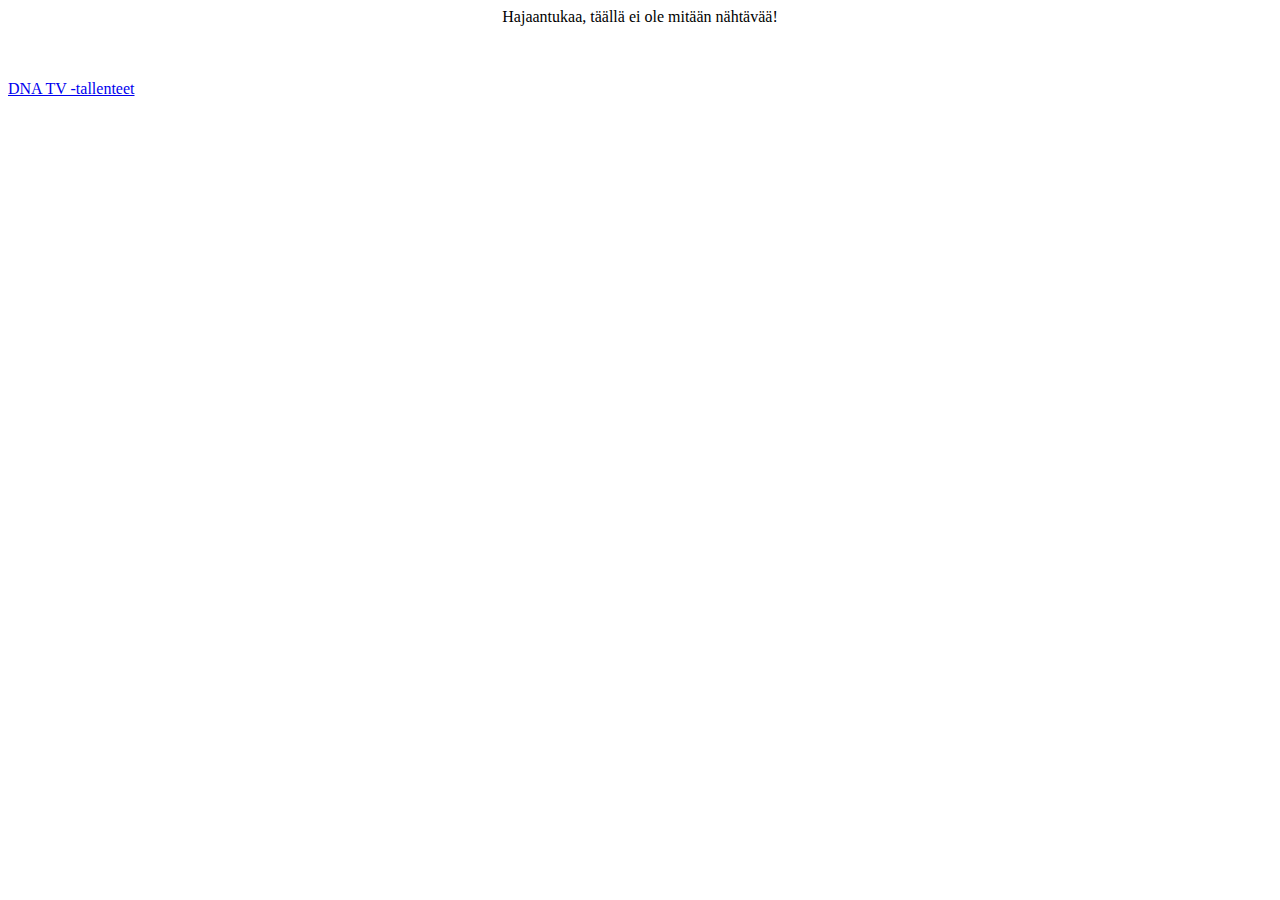
<file: index.html>
﻿<!DOCTYPE html>
<html lang="fi">
	<head>
		<meta charset="utf-8" />
		<meta name="viewport" content="width=device-width, initial-scale=1.0" />
		<link rel="shortcut icon" href="images/favicon.ico">
		<title>Etusivu</title>
	</head>
	<body>
		<div align="center">Hajaantukaa, täällä ei ole mitään nähtävää!</div>
		<br>
		<br>
		<br>
		<a href="dna-tv.html">DNA TV -tallenteet</a>
	</body>
</html>
</file>
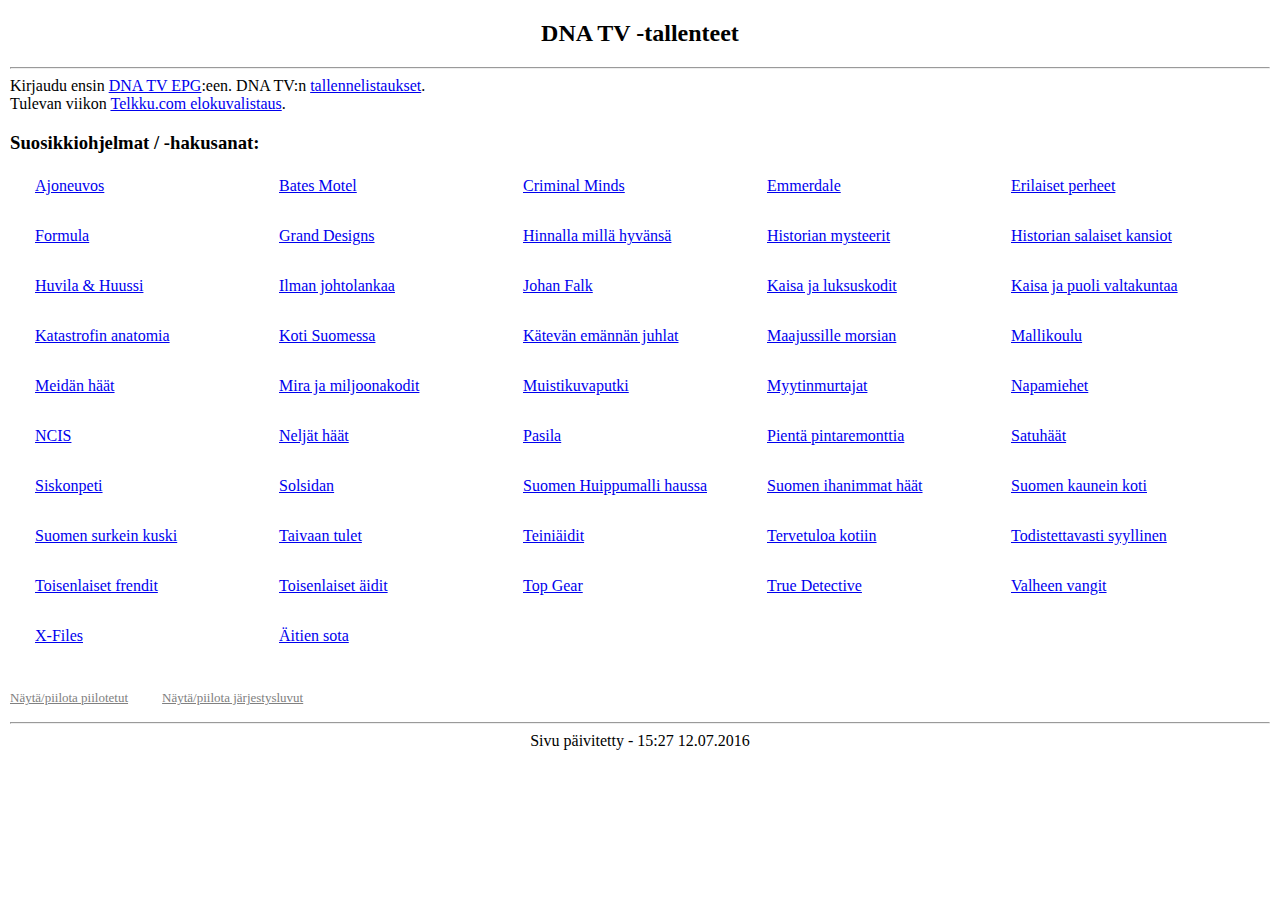
<file: dna-tv.html>
﻿<!DOCTYPE html>
<html lang="fi">
	<head>
		<meta charset="utf-8" />
		<meta name="viewport" content="width=device-width, initial-scale=1.0" />
		<title>DNA TV -tallenteet</title>
		<link rel="shortcut icon" href="images/tv.ico" />
		<link rel="stylesheet" href="style.css" type="text/css" />
		<script src="programs-stored.js" type="text/javascript"></script>
		<script src="page.js" type="text/javascript"></script>
	</head>
	<body>
		<div class="bookmarklet hidden">
			<span>Bookmarklet: <a title="Drag me to bookmarks bar!" href="javascript:(function(){ if (window.location.hostname != 'www4.sonera.fi') { alert('Navigate to Sonera Omat Sivut / Koti TV site first!'); } else { var pKey = 'KotiruutuRec_v4'; prompt(pKey, localStorage.getItem(pKey)); } })();">KotiRuutu programs</a></span>
			</div>
		<div id="otsikko">
			<h2>DNA TV -tallenteet</h2>
			<hr>
		</div>
		<div id="linkit">
			<div>
				<div>Kirjaudu ensin <a target="_blank" href="https://tv.dna.fi/webui/epg">DNA TV EPG</a>:een.
				DNA TV:n <a target="_blank" href="https://tv.dna.fi/webui/myrecordings">tallennelistaukset</a>.</div>
				<div>Tulevan viikon <a target="_blank" href="http://www.telkku.com/elokuvat">Telkku.com elokuvalistaus</a>.</div>
			</div>
			<h3>Suosikkiohjelmat / -hakusanat:</h3>

			<div class="wrapper">
				<div class="ohjelma"><a target="_blank" href="https://tv.dna.fi/webui/epg?customsearch=Ajoneuvos">Ajoneuvos</a></div>
				<div class="ohjelma"><a target="_blank" href="https://tv.dna.fi/webui/epg?customsearch=Bates+Motel">Bates Motel</a></div>
				<div class="ohjelma"><a target="_blank" href="https://tv.dna.fi/webui/epg?customsearch=Criminal+Minds">Criminal Minds</a></div>
				<div class="ohjelma hidden"><a target="_blank" href="https://tv.dna.fi/webui/epg?customsearch=Duudsonit+tuli+taloon">Duudsonit tuli taloon</a></div>
				<div class="ohjelma"><a target="_blank" href="https://tv.dna.fi/webui/epg?customsearch=Emmerdale">Emmerdale</a></div>
				<div class="ohjelma"><a target="_blank" href="https://tv.dna.fi/webui/epg?customsearch=Erilaiset+perheet">Erilaiset perheet</a></div>
				<div class="ohjelma"><a target="_blank" href="https://tv.dna.fi/webui/epg?customsearch=Formula">Formula</a></div>
				<div class="ohjelma"><a target="_blank" href="https://tv.dna.fi/webui/epg?customsearch=Grand+Designs">Grand Designs</a></div>
				<div class="ohjelma hidden"><a target="_blank" href="https://tv.dna.fi/webui/epg?customsearch=Helppo+elämä">Helppo elämä</a></div>
				<div class="ohjelma"><a target="_blank" href="https://tv.dna.fi/webui/epg?customsearch=Hinnalla+millä+hyvänsä">Hinnalla millä hyvänsä</a></div>
				<div class="ohjelma"><a target="_blank" href="https://tv.dna.fi/webui/epg?customsearch=Historian+mysteerit">Historian mysteerit</a></div>
				<div class="ohjelma"><a target="_blank" href="https://tv.dna.fi/webui/epg?customsearch=Historian+salaiset+kansiot">Historian salaiset kansiot</a></div>
				<div class="ohjelma"><a target="_blank" href="https://tv.dna.fi/webui/epg?customsearch=Huvila+%26+Huussi">Huvila & Huussi</a></div>
				<div class="ohjelma"><a target="_blank" href="https://tv.dna.fi/webui/epg?customsearch=Ilman+johtolankaa">Ilman johtolankaa</a></div>
				<div class="ohjelma hidden"><a target="_blank" href="https://tv.dna.fi/webui/epg?customsearch=Inno">Inno</a></div>
				<div class="ohjelma"><a target="_blank" href="https://tv.dna.fi/webui/epg?customsearch=Johan+Falk">Johan Falk</a></div>
				<div class="ohjelma"><a target="_blank" href="https://tv.dna.fi/webui/epg?customsearch=Kaisa+ja+luksuskodit">Kaisa ja luksuskodit</a></div>
				<div class="ohjelma"><a target="_blank" href="https://tv.dna.fi/webui/epg?customsearch=Kaisa+ja+puoli+valtakuntaa">Kaisa ja puoli valtakuntaa</a></div>
				<div class="ohjelma"><a target="_blank" href="https://tv.dna.fi/webui/epg?customsearch=Katastrofin+anatomia">Katastrofin anatomia</a></div>
				<div class="ohjelma hidden"><a target="_blank" href="https://tv.dna.fi/webui/epg?customsearch=Klikkaa+mua">Klikkaa mua</a></div>
				<div class="ohjelma hidden"><a target="_blank" href="https://tv.dna.fi/webui/epg?customsearch=Kohtalokkaat+kaunottaret">Kohtalokkaat kaunottaret</a></div>
				<div class="ohjelma"><a target="_blank" href="https://tv.dna.fi/webui/epg?customsearch=Koti+Suomessa">Koti Suomessa</a></div>
				<div class="ohjelma hidden"><a target="_blank" href="https://tv.dna.fi/webui/epg?customsearch=Kotia+kohti">Kotia kohti</a></div>
				<div class="ohjelma hidden"><a target="_blank" href="https://tv.dna.fi/webui/epg?customsearch=Kätevä+emäntä">Kätevä emäntä</a></div>
				<div class="ohjelma"><a target="_blank" href="https://tv.dna.fi/webui/epg?customsearch=Kätevän+emännän+juhlat">Kätevän emännän juhlat</a></div>
				<div class="ohjelma"><a target="_blank" href="https://tv.dna.fi/webui/epg?customsearch=Maajussille+morsian">Maajussille morsian</a></div>
				<div class="ohjelma"><a target="_blank" href="https://tv.dna.fi/webui/epg?customsearch=Mallikoulu">Mallikoulu</a></div>
				<div class="ohjelma"><a target="_blank" href="https://tv.dna.fi/webui/epg?customsearch=Meidän+häät">Meidän häät</a></div>
				<div class="ohjelma"><a target="_blank" href="https://tv.dna.fi/webui/epg?customsearch=Mira+ja+miljoonakodit">Mira ja miljoonakodit</a></div>
				<div class="ohjelma"><a target="_blank" href="https://tv.dna.fi/webui/epg?customsearch=Muistikuvaputki">Muistikuvaputki</a></div>
				<div class="ohjelma hidden"><a target="_blank" href="https://tv.dna.fi/webui/epg?customsearch=Muuttajat">Muuttajat</a></div>
				<div class="ohjelma"><a target="_blank" href="https://tv.dna.fi/webui/epg?customsearch=Myytinmurtajat">Myytinmurtajat</a></div>
				<div class="ohjelma"><a target="_blank" href="https://tv.dna.fi/webui/epg?customsearch=Napamiehet">Napamiehet</a></div>
				<div class="ohjelma"><a target="_blank" href="https://tv.dna.fi/webui/epg?customsearch=NCIS">NCIS</a></div>
				<div class="ohjelma"><a target="_blank" href="https://tv.dna.fi/webui/epg?customsearch=Neljät+häät">Neljät häät</a></div>
				<div class="ohjelma hidden"><a target="_blank" href="https://tv.dna.fi/webui/epg?customsearch=Näkijä">Näkijä</a></div>
				<div class="ohjelma hidden"><a target="_blank" href="https://tv.dna.fi/webui/epg?customsearch=Paljastavat+valheet">Paljastavat valheet</a></div>
				<div class="ohjelma"><a target="_blank" href="https://tv.dna.fi/webui/epg?customsearch=Pasila">Pasila</a></div>
				<div class="ohjelma"><a target="_blank" href="https://tv.dna.fi/webui/epg?customsearch=Pientä+pintaremonttia">Pientä pintaremonttia</a></div>
				<div class="ohjelma hidden"><a target="_blank" href="https://tv.dna.fi/webui/epg?customsearch=Pukumiehet">Pukumiehet</a></div>
				<div class="ohjelma hidden"><a target="_blank" href="https://tv.dna.fi/webui/epg?customsearch=Putkiremontti">Putkiremontti</a></div>
				<div class="ohjelma hidden"><a target="_blank" href="https://tv.dna.fi/webui/epg?customsearch=Putous">Putous</a></div>
				<div class="ohjelma hidden"><a target="_blank" href="https://tv.dna.fi/webui/epg?customsearch=Ratkaiseva+isku">Ratkaiseva isku</a></div>
				<div class="ohjelma hidden"><a target="_blank" href="https://tv.dna.fi/webui/epg?customsearch=Ruotsin+huonoimmat+kuskit">Ruotsin huonoimmat kuskit</a></div>
				<div class="ohjelma hidden"><a target="_blank" href="https://tv.dna.fi/webui/epg?customsearch=Salatut+elämät">Salatut elämät</a></div>
				<div class="ohjelma"><a target="_blank" href="https://tv.dna.fi/webui/epg?customsearch=Satuhäät">Satuhäät</a></div>
				<div class="ohjelma"><a target="_blank" href="https://tv.dna.fi/webui/epg?customsearch=Siskonpeti">Siskonpeti</a></div>
				<div class="ohjelma hidden"><a target="_blank" href="https://tv.dna.fi/webui/epg?customsearch=Sisustusarkkitehti+Marko+Paananen">Sisustusarkkitehti Marko Paananen</a></div>
				<div class="ohjelma hidden"><a target="_blank" href="https://tv.dna.fi/webui/epg?customsearch=Sleepy+Hollow">Sleepy Hollow</a></div>
				<div class="ohjelma"><a target="_blank" href="https://tv.dna.fi/webui/epg?customsearch=Solsidan">Solsidan</a></div>
				<div class="ohjelma"><a target="_blank" href="https://tv.dna.fi/webui/epg?customsearch=Suomen+Huippumalli+haussa">Suomen Huippumalli haussa</a></div>
				<div class="ohjelma"><a target="_blank" href="https://tv.dna.fi/webui/epg?customsearch=Suomen+ihanimmat+häät">Suomen ihanimmat häät</a></div>
				<div class="ohjelma hidden"><a target="_blank" href="https://tv.dna.fi/webui/epg?customsearch=Suomen+kaamein+kämppä">Suomen kaamein kämppä</a></div>
				<div class="ohjelma"><a target="_blank" href="https://tv.dna.fi/webui/epg?customsearch=Suomen+kaunein+koti">Suomen kaunein koti</a></div>
				<div class="ohjelma"><a target="_blank" href="https://tv.dna.fi/webui/epg?customsearch=Suomen+surkein+kuski">Suomen surkein kuski</a></div>
				<div class="ohjelma hidden"><a target="_blank" href="https://tv.dna.fi/webui/epg?customsearch=Syksyn+sävel+-retro">Syksyn sävel -retro</a></div>
				<div class="ohjelma hidden"><a target="_blank" href="https://tv.dna.fi/webui/epg?customsearch=T.i.l.a.">T.i.l.a.</a></div>
				<div class="ohjelma"><a target="_blank" href="https://tv.dna.fi/webui/epg?customsearch=Taivaan+tulet">Taivaan tulet</a></div>
				<div class="ohjelma"><a target="_blank" href="https://tv.dna.fi/webui/epg?customsearch=Teiniäidit">Teiniäidit</a></div>
				<div class="ohjelma"><a target="_blank" href="https://tv.dna.fi/webui/epg?customsearch=Tervetuloa+kotiin">Tervetuloa kotiin</a></div>
				<div class="ohjelma hidden"><a target="_blank" href="https://tv.dna.fi/webui/epg?customsearch=Tervetuloa+Ruotsiin">Tervetuloa Ruotsiin</a></div>
				<div class="ohjelma"><a target="_blank" href="https://tv.dna.fi/webui/epg?customsearch=Todistettavasti+syyllinen">Todistettavasti syyllinen</a></div>
				<div class="ohjelma"><a target="_blank" href="https://tv.dna.fi/webui/epg?customsearch=Toisenlaiset+frendit">Toisenlaiset frendit</a></div>
				<div class="ohjelma"><a target="_blank" href="https://tv.dna.fi/webui/epg?customsearch=Toisenlaiset+äidit">Toisenlaiset äidit</a></div>
				<div class="ohjelma"><a target="_blank" href="https://tv.dna.fi/webui/epg?customsearch=Top+Gear">Top Gear</a></div>
				<div class="ohjelma"><a target="_blank" href="https://tv.dna.fi/webui/epg?customsearch=True+Detective">True Detective</a></div>
				<div class="ohjelma hidden"><a target="_blank" href="https://tv.dna.fi/webui/epg?customsearch=Tyylivarkaat">Tyylivarkaat</a></div>
				<div class="ohjelma hidden"><a target="_blank" href="https://tv.dna.fi/webui/epg?customsearch=Vain+elämää">Vain elämää</a></div>
				<div class="ohjelma"><a target="_blank" href="https://tv.dna.fi/webui/epg?customsearch=Valheen+vangit">Valheen vangit</a></div>
				<div class="ohjelma"><a target="_blank" href="https://tv.dna.fi/webui/epg?customsearch=X-Files">X-Files</a></div>
				<div class="ohjelma"><a target="_blank" href="https://tv.dna.fi/webui/epg?customsearch=Äitien+sota">Äitien sota</a></div>
			</div>

			<p class="new-line">
				<span><a class="info-link" href="#" onclick="toggleHiddenPrograms(event);">Näytä/piilota piilotetut</a></span>
				<span><a class="info-link" href="#" onclick="toggleProgramOrdinals(event);">Näytä/piilota järjestysluvut</a></span>
			</p>
		</div>
		<div id="alatunniste">
			<hr>
			Sivu päivitetty - 15:27 12.07.2016
		</div>
		<div id="program-key-div" class="hidden label-hidden" title="Click to show hidden KotiRuutu program key value!" onclick="showProgramKeyValue();">
			<textarea id="program-key" class="hidden" cols="40" rows="5"></textarea>
		</div>
	</body>
</html>
</file>
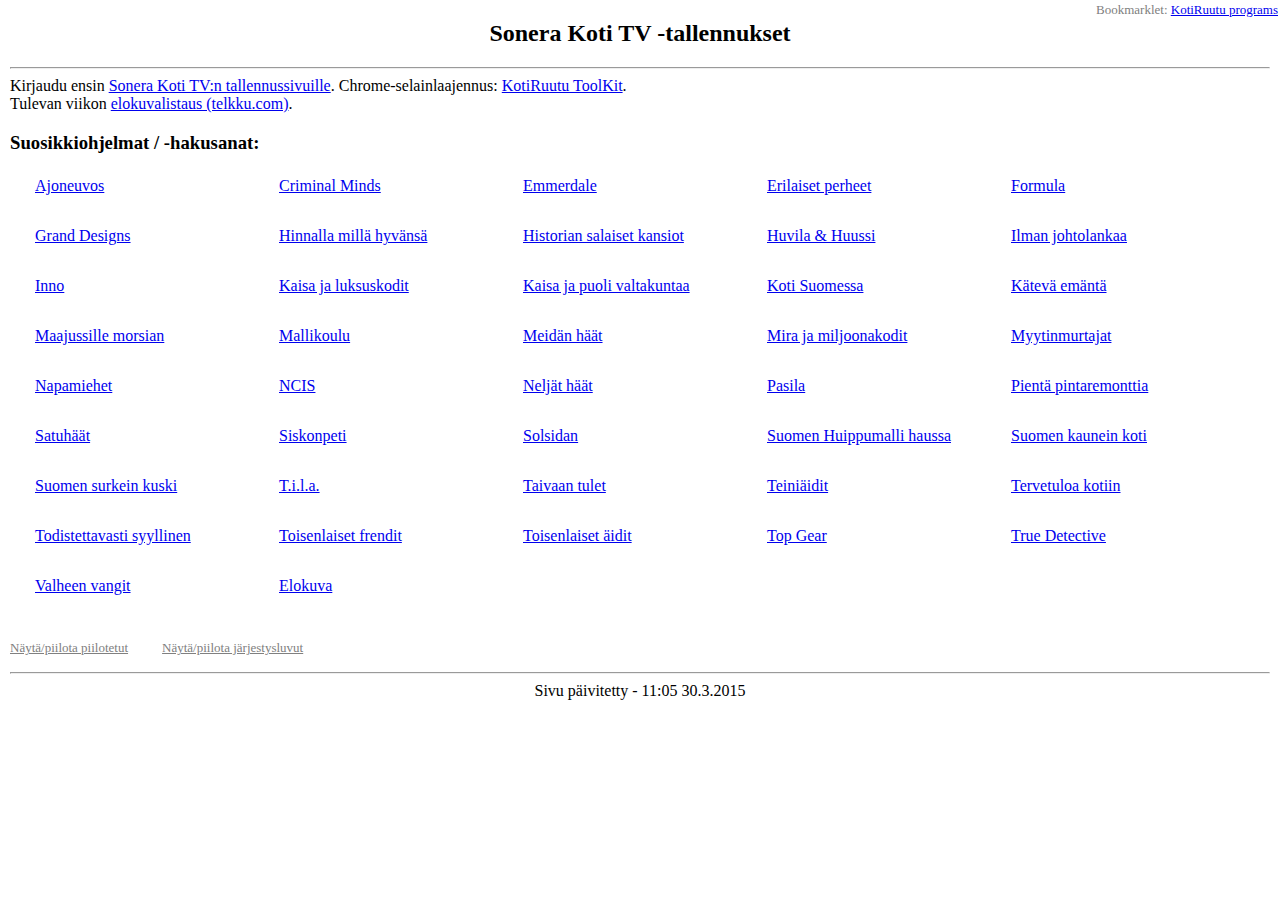
<file: Koti_TV_Tallennukset.html>
﻿<!DOCTYPE html>
<html lang="fi">
	<head>
		<meta charset="utf-8" />
		<meta name="viewport" content="width=device-width, initial-scale=1.0" />
		<title>Sonera Koti TV -tallennukset</title>
		<link rel="shortcut icon" href="Koti_TV.ico" />
		<link rel="stylesheet" href="style.css" type="text/css" />
		<script src="programs-stored.js" type="text/javascript"></script>
		<script src="page.js" type="text/javascript"></script>
	</head>
	<body>
		<div class="bookmarklet">
			<span>Bookmarklet: <a title="Drag me to bookmarks bar!" href="javascript:(function(){ if (window.location.hostname != 'www4.sonera.fi') { alert('Navigate to Sonera Omat Sivut / Koti TV site first!'); } else { var pKey = 'KotiruutuRec_v4'; prompt(pKey, localStorage.getItem(pKey)); } })();">KotiRuutu programs</a></span>
			</div>
		<div id="otsikko">
			<h2>Sonera Koti TV -tallennukset</h2>
			<hr>
		</div>
		<div id="linkit">
			<div>
				<div>Kirjaudu ensin <a target="_blank" href="https://www4.sonera.fi/palvelut/tv-tallennus/">Sonera Koti TV:n tallennussivuille</a>.
				Chrome-selainlaajennus: <a target="_blank" href="https://www4.sonera.fi/palvelut/Apps/Iptv/index.jsp">KotiRuutu ToolKit</a>.</div>
				<div>Tulevan viikon <a target="_blank" href="http://www.telkku.com/movie">elokuvalistaus (telkku.com)</a>.</div>
			</div>
			<h3>Suosikkiohjelmat / -hakusanat:</h3>

			<div class="wrapper">
				<div class="ohjelma"><a target="_blank" href="https://www4.sonera.fi/palvelut/Apps/Iptv/index.jsp?m=Search&search=Ajoneuvos">Ajoneuvos</a></div>
				<div class="ohjelma"><a target="_blank" href="https://www4.sonera.fi/palvelut/Apps/Iptv/index.jsp?m=Search&search=Criminal+Minds">Criminal Minds</a></div>
				<div class="ohjelma hidden"><a target="_blank" href="https://www4.sonera.fi/palvelut/Apps/Iptv/index.jsp?m=Search&search=Duudsonit+tuli+taloon">Duudsonit tuli taloon</a></div>
				<div class="ohjelma"><a target="_blank" href="https://www4.sonera.fi/palvelut/Apps/Iptv/index.jsp?m=Search&search=Emmerdale">Emmerdale</a></div>
				<div class="ohjelma"><a target="_blank" href="https://www4.sonera.fi/palvelut/Apps/Iptv/index.jsp?m=Search&search=Erilaiset+perheet">Erilaiset perheet</a></div>
				<div class="ohjelma"><a target="_blank" href="https://www4.sonera.fi/palvelut/Apps/Iptv/index.jsp?m=Search&search=Formula">Formula</a></div>
				<div class="ohjelma"><a target="_blank" href="https://www4.sonera.fi/palvelut/Apps/Iptv/index.jsp?m=Search&search=Grand+Designs">Grand Designs</a></div>
				<div class="ohjelma hidden"><a target="_blank" href="https://www4.sonera.fi/palvelut/Apps/Iptv/index.jsp?m=Search&search=Helppo+elämä">Helppo elämä</a></div>
				<div class="ohjelma"><a target="_blank" href="https://www4.sonera.fi/palvelut/Apps/Iptv/index.jsp?m=Search&search=Hinnalla+millä+hyvänsä">Hinnalla millä hyvänsä</a></div>
				<div class="ohjelma"><a target="_blank" href="https://www4.sonera.fi/palvelut/Apps/Iptv/index.jsp?m=Search&search=Historian+salaiset+kansiot">Historian salaiset kansiot</a></div>
				<div class="ohjelma"><a target="_blank" href="https://www4.sonera.fi/palvelut/Apps/Iptv/index.jsp?m=Search&search=Huvila+%26+Huussi">Huvila & Huussi</a></div>
				<div class="ohjelma"><a target="_blank" href="https://www4.sonera.fi/palvelut/Apps/Iptv/index.jsp?m=Search&search=Ilman+johtolankaa">Ilman johtolankaa</a></div>
				<div class="ohjelma"><a target="_blank" href="https://www4.sonera.fi/palvelut/Apps/Iptv/index.jsp?m=Search&search=Inno">Inno</a></div>
				<div class="ohjelma"><a target="_blank" href="https://www4.sonera.fi/palvelut/Apps/Iptv/index.jsp?m=Search&search=Kaisa+ja+luksuskodit">Kaisa ja luksuskodit</a></div>
				<div class="ohjelma"><a target="_blank" href="https://www4.sonera.fi/palvelut/Apps/Iptv/index.jsp?m=Search&search=Kaisa+ja+puoli+valtakuntaa">Kaisa ja puoli valtakuntaa</a></div>
				<div class="ohjelma hidden"><a target="_blank" href="https://www4.sonera.fi/palvelut/Apps/Iptv/index.jsp?m=Search&search=Klikkaa+mua">Klikkaa mua</a></div>
				<div class="ohjelma hidden"><a target="_blank" href="https://www4.sonera.fi/palvelut/Apps/Iptv/index.jsp?m=Search&search=Kohtalokkaat+kaunottaret">Kohtalokkaat kaunottaret</a></div>
				<div class="ohjelma"><a target="_blank" href="https://www4.sonera.fi/palvelut/Apps/Iptv/index.jsp?m=Search&search=Koti+Suomessa">Koti Suomessa</a></div>
				<div class="ohjelma hidden"><a target="_blank" href="https://www4.sonera.fi/palvelut/Apps/Iptv/index.jsp?m=Search&search=Kotia+kohti">Kotia kohti</a></div>
				<div class="ohjelma"><a target="_blank" href="https://www4.sonera.fi/palvelut/Apps/Iptv/index.jsp?m=Search&search=Kätevä+emäntä">Kätevä emäntä</a></div>
				<div class="ohjelma"><a target="_blank" href="https://www4.sonera.fi/palvelut/Apps/Iptv/index.jsp?m=Search&search=Maajussille+morsian">Maajussille morsian</a></div>
				<div class="ohjelma"><a target="_blank" href="https://www4.sonera.fi/palvelut/Apps/Iptv/index.jsp?m=Search&search=Mallikoulu">Mallikoulu</a></div>
				<div class="ohjelma"><a target="_blank" href="https://www4.sonera.fi/palvelut/Apps/Iptv/index.jsp?m=Search&search=Meidän+häät">Meidän häät</a></div>
				<div class="ohjelma"><a target="_blank" href="https://www4.sonera.fi/palvelut/Apps/Iptv/index.jsp?m=Search&search=Mira+ja+miljoonakodit">Mira ja miljoonakodit</a></div>
				<div class="ohjelma hidden"><a target="_blank" href="https://www4.sonera.fi/palvelut/Apps/Iptv/index.jsp?m=Search&search=Muuttajat">Muuttajat</a></div>
				<div class="ohjelma"><a target="_blank" href="https://www4.sonera.fi/palvelut/Apps/Iptv/index.jsp?m=Search&search=Myytinmurtajat">Myytinmurtajat</a></div>
				<div class="ohjelma"><a target="_blank" href="https://www4.sonera.fi/palvelut/Apps/Iptv/index.jsp?m=Search&search=Napamiehet">Napamiehet</a></div>
				<div class="ohjelma"><a target="_blank" href="https://www4.sonera.fi/palvelut/Apps/Iptv/index.jsp?m=Search&search=NCIS">NCIS</a></div>
				<div class="ohjelma"><a target="_blank" href="https://www4.sonera.fi/palvelut/Apps/Iptv/index.jsp?m=Search&search=Neljät+häät">Neljät häät</a></div>
				<div class="ohjelma hidden"><a target="_blank" href="https://www4.sonera.fi/palvelut/Apps/Iptv/index.jsp?m=Search&search=Näkijä">Näkijä</a></div>
				<div class="ohjelma hidden"><a target="_blank" href="https://www4.sonera.fi/palvelut/Apps/Iptv/index.jsp?m=Search&search=Paljastavat+valheet">Paljastavat valheet</a></div>
				<div class="ohjelma"><a target="_blank" href="https://www4.sonera.fi/palvelut/Apps/Iptv/index.jsp?m=Search&search=Pasila">Pasila</a></div>
				<div class="ohjelma"><a target="_blank" href="https://www4.sonera.fi/palvelut/Apps/Iptv/index.jsp?m=Search&search=Pientä+pintaremonttia">Pientä pintaremonttia</a></div>
				<div class="ohjelma hidden"><a target="_blank" href="https://www4.sonera.fi/palvelut/Apps/Iptv/index.jsp?m=Search&search=Pukumiehet">Pukumiehet</a></div>
				<div class="ohjelma hidden"><a target="_blank" href="https://www4.sonera.fi/palvelut/Apps/Iptv/index.jsp?m=Search&search=Putkiremontti">Putkiremontti</a></div>
				<div class="ohjelma hidden"><a target="_blank" href="https://www4.sonera.fi/palvelut/Apps/Iptv/index.jsp?m=Search&search=Putous">Putous</a></div>
				<div class="ohjelma hidden"><a target="_blank" href="https://www4.sonera.fi/palvelut/Apps/Iptv/index.jsp?m=Search&search=Ratkaiseva+isku">Ratkaiseva isku</a></div>
				<div class="ohjelma hidden"><a target="_blank" href="https://www4.sonera.fi/palvelut/Apps/Iptv/index.jsp?m=Search&search=Salatut+elämät">Salatut elämät</a></div>
				<div class="ohjelma"><a target="_blank" href="https://www4.sonera.fi/palvelut/Apps/Iptv/index.jsp?m=Search&search=Satuhäät">Satuhäät</a></div>
				<div class="ohjelma"><a target="_blank" href="https://www4.sonera.fi/palvelut/Apps/Iptv/index.jsp?m=Search&search=Siskonpeti">Siskonpeti</a></div>
				<div class="ohjelma hidden"><a target="_blank" href="https://www4.sonera.fi/palvelut/Apps/Iptv/index.jsp?m=Search&search=Sisustusarkkitehti+Marko+Paananen">Sisustusarkkitehti Marko Paananen</a></div>
				<div class="ohjelma hidden"><a target="_blank" href="https://www4.sonera.fi/palvelut/Apps/Iptv/index.jsp?m=Search&search=Sleepy+Hollow">Sleepy Hollow</a></div>
				<div class="ohjelma"><a target="_blank" href="https://www4.sonera.fi/palvelut/Apps/Iptv/index.jsp?m=Search&search=Solsidan">Solsidan</a></div>
				<div class="ohjelma"><a target="_blank" href="https://www4.sonera.fi/palvelut/Apps/Iptv/index.jsp?m=Search&search=Suomen+Huippumalli+haussa">Suomen Huippumalli haussa</a></div>
				<div class="ohjelma hidden"><a target="_blank" href="https://www4.sonera.fi/palvelut/Apps/Iptv/index.jsp?m=Search&search=Suomen+kaamein+kämppä">Suomen kaamein kämppä</a></div>
				<div class="ohjelma"><a target="_blank" href="https://www4.sonera.fi/palvelut/Apps/Iptv/index.jsp?m=Search&search=Suomen+kaunein+koti">Suomen kaunein koti</a></div>
				<div class="ohjelma"><a target="_blank" href="https://www4.sonera.fi/palvelut/Apps/Iptv/index.jsp?m=Search&search=Suomen+surkein+kuski">Suomen surkein kuski</a></div>
				<div class="ohjelma hidden"><a target="_blank" href="https://www4.sonera.fi/palvelut/Apps/Iptv/index.jsp?m=Search&search=Syksyn+sävel+-retro ">Syksyn sävel -retro</a></div>
				<div class="ohjelma"><a target="_blank" href="https://www4.sonera.fi/palvelut/Apps/Iptv/index.jsp?m=Search&search=T.i.l.a.">T.i.l.a.</a></div>
				<div class="ohjelma"><a target="_blank" href="https://www4.sonera.fi/palvelut/Apps/Iptv/index.jsp?m=Search&search=Taivaan+tulet">Taivaan tulet</a></div>
				<div class="ohjelma"><a target="_blank" href="https://www4.sonera.fi/palvelut/Apps/Iptv/index.jsp?m=Search&search=Teiniäidit">Teiniäidit</a></div>
				<div class="ohjelma"><a target="_blank" href="https://www4.sonera.fi/palvelut/Apps/Iptv/index.jsp?m=Search&search=Tervetuloa+kotiin">Tervetuloa kotiin</a></div>
				<div class="ohjelma hidden"><a target="_blank" href="https://www4.sonera.fi/palvelut/Apps/Iptv/index.jsp?m=Search&search=Tervetuloa+Ruotsiin">Tervetuloa Ruotsiin</a></div>
				<div class="ohjelma"><a target="_blank" href="https://www4.sonera.fi/palvelut/Apps/Iptv/index.jsp?m=Search&search=Todistettavasti+syyllinen">Todistettavasti syyllinen</a></div>
				<div class="ohjelma"><a target="_blank" href="https://www4.sonera.fi/palvelut/Apps/Iptv/index.jsp?m=Search&search=Toisenlaiset+frendit">Toisenlaiset frendit</a></div>
				<div class="ohjelma"><a target="_blank" href="https://www4.sonera.fi/palvelut/Apps/Iptv/index.jsp?m=Search&search=Toisenlaiset+äidit">Toisenlaiset äidit</a></div>
				<div class="ohjelma"><a target="_blank" href="https://www4.sonera.fi/palvelut/Apps/Iptv/index.jsp?m=Search&search=Top+Gear">Top Gear</a></div>
				<div class="ohjelma"><a target="_blank" href="https://www4.sonera.fi/palvelut/Apps/Iptv/index.jsp?m=Search&search=True+Detective">True Detective</a></div>
				<div class="ohjelma hidden"><a target="_blank" href="https://www4.sonera.fi/palvelut/Apps/Iptv/index.jsp?m=Search&search=Tyylivarkaat">Tyylivarkaat</a></div>
				<div class="ohjelma hidden"><a target="_blank" href="https://www4.sonera.fi/palvelut/Apps/Iptv/index.jsp?m=Search&search=Vain+elämää">Vain elämää</a></div>
				<div class="ohjelma"><a target="_blank" href="https://www4.sonera.fi/palvelut/Apps/Iptv/index.jsp?m=Search&search=Valheen+vangit">Valheen vangit</a></div>
				<div class="ohjelma"><a target="_blank" href="https://www4.sonera.fi/palvelut/Apps/Iptv/index.jsp?m=Search&search=Elokuva">Elokuva</a></div>
			</div>

			<p class="new-line">
				<span><a class="info-link" href="#" onclick="toggleHiddenPrograms(event);">Näytä/piilota piilotetut</a></span>
				<span><a class="info-link" href="#" onclick="toggleProgramOrdinals(event);">Näytä/piilota järjestysluvut</a></span>
			</p>
		</div>
		<div id="alatunniste">
			<hr>
			Sivu päivitetty - 11:05 30.3.2015
		</div>
		<div id="program-key-div" class="label-hidden" title="Click to show hidden KotiRuutu program key value!" onclick="showProgramKeyValue();">
			<textarea id="program-key" class="hidden" cols="40" rows="5"></textarea>
		</div>
	</body>
</html>
</file>
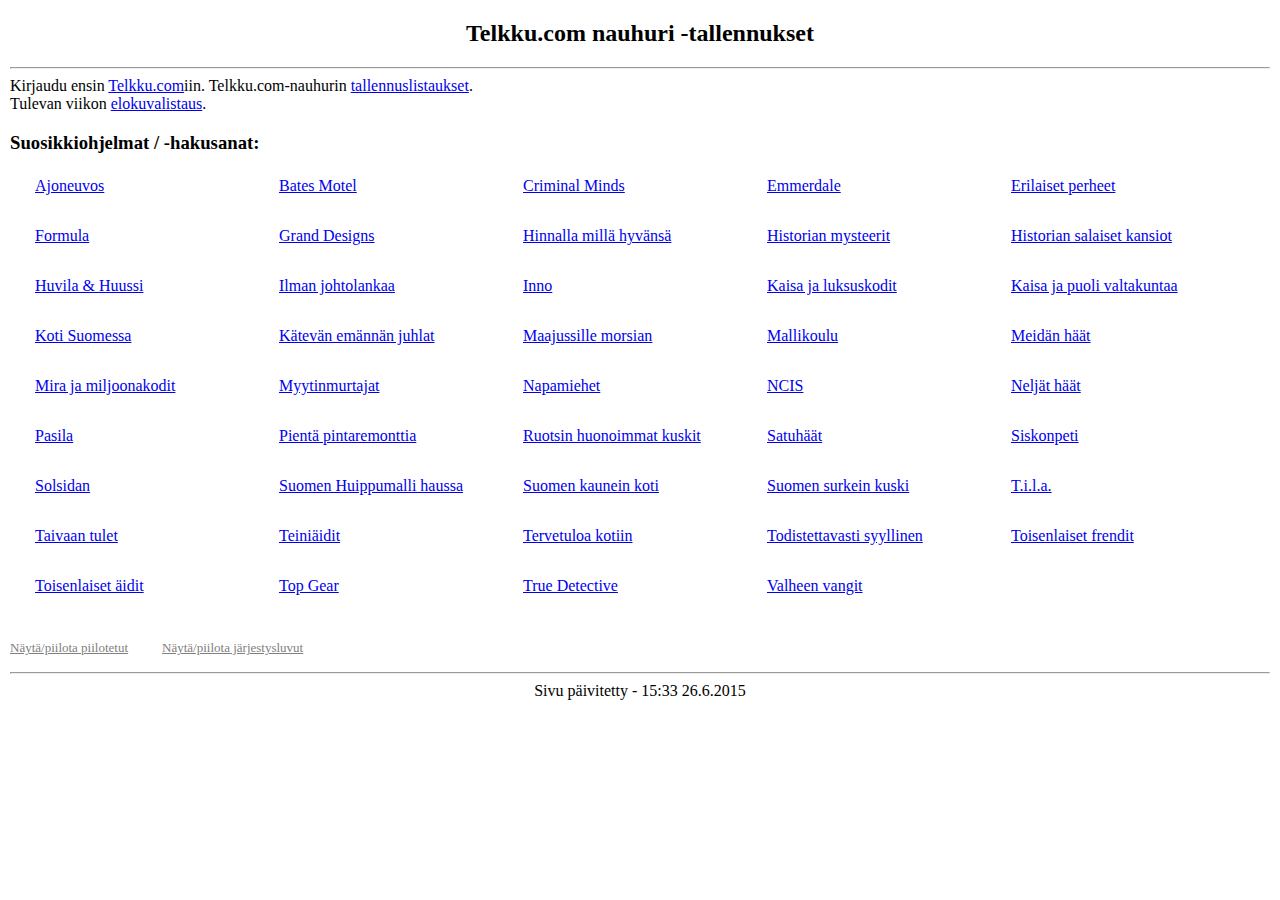
<file: telkku-nauhuri.html>
﻿<!DOCTYPE html>
<html lang="fi">
	<head>
		<meta charset="utf-8" />
		<meta name="viewport" content="width=device-width, initial-scale=1.0" />
		<title>Telkku.com nauhuri -tallennukset</title>
		<link rel="shortcut icon" href="Koti_TV.ico" />
		<link rel="stylesheet" href="style.css" type="text/css" />
		<script src="programs-stored.js" type="text/javascript"></script>
		<script src="page.js" type="text/javascript"></script>
	</head>
	<body>
		<div class="bookmarklet hidden">
			<span>Bookmarklet: <a title="Drag me to bookmarks bar!" href="javascript:(function(){ if (window.location.hostname != 'www4.sonera.fi') { alert('Navigate to Sonera Omat Sivut / Koti TV site first!'); } else { var pKey = 'KotiruutuRec_v4'; prompt(pKey, localStorage.getItem(pKey)); } })();">KotiRuutu programs</a></span>
			</div>
		<div id="otsikko">
			<h2>Telkku.com nauhuri -tallennukset</h2>
			<hr>
		</div>
		<div id="linkit">
			<div>
				<div>Kirjaudu ensin <a target="_blank" href="http://www.telkku.com">Telkku.com</a>iin.
				Telkku.com-nauhurin <a target="_blank" href="http://www.telkku.com/nauhuri">tallennuslistaukset</a>.</div>
				<div>Tulevan viikon <a target="_blank" href="http://www.telkku.com/movie">elokuvalistaus</a>.</div>
			</div>
			<h3>Suosikkiohjelmat / -hakusanat:</h3>

			<div class="wrapper">
				<div class="ohjelma"><a target="_blank" href="http://www.telkku.com/search?searchText=Ajoneuvos&isPartial=0&searchFields=name&startDate=&endDate=&type=all">Ajoneuvos</a></div>
				<div class="ohjelma"><a target="_blank" href="http://www.telkku.com/search?searchText=Bates+Motel&isPartial=0&searchFields=name&startDate=&endDate=&type=all">Bates Motel</a></div>
				<div class="ohjelma"><a target="_blank" href="http://www.telkku.com/search?searchText=Criminal+Minds&isPartial=0&searchFields=name&startDate=&endDate=&type=all">Criminal Minds</a></div>
				<div class="ohjelma hidden"><a target="_blank" href="http://www.telkku.com/search?searchText=Duudsonit+tuli+taloon&isPartial=0&searchFields=name&startDate=&endDate=&type=all">Duudsonit tuli taloon</a></div>
				<div class="ohjelma"><a target="_blank" href="http://www.telkku.com/search?searchText=Emmerdale&isPartial=0&searchFields=name&startDate=&endDate=&type=all">Emmerdale</a></div>
				<div class="ohjelma"><a target="_blank" href="http://www.telkku.com/search?searchText=Erilaiset+perheet&isPartial=0&searchFields=name&startDate=&endDate=&type=all">Erilaiset perheet</a></div>
				<div class="ohjelma"><a target="_blank" href="http://www.telkku.com/search?searchText=Formula&isPartial=0&searchFields=name&startDate=&endDate=&type=all">Formula</a></div>
				<div class="ohjelma"><a target="_blank" href="http://www.telkku.com/search?searchText=Grand+Designs&isPartial=0&searchFields=name&startDate=&endDate=&type=all">Grand Designs</a></div>
				<div class="ohjelma hidden"><a target="_blank" href="http://www.telkku.com/search?searchText=Helppo+elämä&isPartial=0&searchFields=name&startDate=&endDate=&type=all">Helppo elämä</a></div>
				<div class="ohjelma"><a target="_blank" href="http://www.telkku.com/search?searchText=Hinnalla+millä+hyvänsä&isPartial=0&searchFields=name&startDate=&endDate=&type=all">Hinnalla millä hyvänsä</a></div>
				<div class="ohjelma"><a target="_blank" href="http://www.telkku.com/search?searchText=Historian+mysteerit&isPartial=0&searchFields=name&startDate=&endDate=&type=all">Historian mysteerit</a></div>
				<div class="ohjelma"><a target="_blank" href="http://www.telkku.com/search?searchText=Historian+salaiset+kansiot&isPartial=0&searchFields=name&startDate=&endDate=&type=all">Historian salaiset kansiot</a></div>
				<div class="ohjelma"><a target="_blank" href="http://www.telkku.com/search?searchText=Huvila+%26+Huussi&isPartial=0&searchFields=name&startDate=&endDate=&type=all">Huvila & Huussi</a></div>
				<div class="ohjelma"><a target="_blank" href="http://www.telkku.com/search?searchText=Ilman+johtolankaa&isPartial=0&searchFields=name&startDate=&endDate=&type=all">Ilman johtolankaa</a></div>
				<div class="ohjelma"><a target="_blank" href="http://www.telkku.com/search?searchText=Inno&isPartial=0&searchFields=name&startDate=&endDate=&type=all">Inno</a></div>
				<div class="ohjelma"><a target="_blank" href="http://www.telkku.com/search?searchText=Kaisa+ja+luksuskodit&isPartial=0&searchFields=name&startDate=&endDate=&type=all">Kaisa ja luksuskodit</a></div>
				<div class="ohjelma"><a target="_blank" href="http://www.telkku.com/search?searchText=Kaisa+ja+puoli+valtakuntaa&isPartial=0&searchFields=name&startDate=&endDate=&type=all">Kaisa ja puoli valtakuntaa</a></div>
				<div class="ohjelma hidden"><a target="_blank" href="http://www.telkku.com/search?searchText=Klikkaa+mua&isPartial=0&searchFields=name&startDate=&endDate=&type=all">Klikkaa mua</a></div>
				<div class="ohjelma hidden"><a target="_blank" href="http://www.telkku.com/search?searchText=Kohtalokkaat+kaunottaret&isPartial=0&searchFields=name&startDate=&endDate=&type=all">Kohtalokkaat kaunottaret</a></div>
				<div class="ohjelma"><a target="_blank" href="http://www.telkku.com/search?searchText=Koti+Suomessa&isPartial=0&searchFields=name&startDate=&endDate=&type=all">Koti Suomessa</a></div>
				<div class="ohjelma hidden"><a target="_blank" href="http://www.telkku.com/search?searchText=Kotia+kohti&isPartial=0&searchFields=name&startDate=&endDate=&type=all">Kotia kohti</a></div>
				<div class="ohjelma hidden"><a target="_blank" href="http://www.telkku.com/search?searchText=Kätevä+emäntä&isPartial=0&searchFields=name&startDate=&endDate=&type=all">Kätevä emäntä</a></div>
				<div class="ohjelma"><a target="_blank" href="http://www.telkku.com/search?searchText=Kätevän+emännän+juhlat&isPartial=0&searchFields=name&startDate=&endDate=&type=all">Kätevän emännän juhlat</a></div>
				<div class="ohjelma"><a target="_blank" href="http://www.telkku.com/search?searchText=Maajussille+morsian&isPartial=0&searchFields=name&startDate=&endDate=&type=all">Maajussille morsian</a></div>
				<div class="ohjelma"><a target="_blank" href="http://www.telkku.com/search?searchText=Mallikoulu&isPartial=0&searchFields=name&startDate=&endDate=&type=all">Mallikoulu</a></div>
				<div class="ohjelma"><a target="_blank" href="http://www.telkku.com/search?searchText=Meidän+häät&isPartial=0&searchFields=name&startDate=&endDate=&type=all">Meidän häät</a></div>
				<div class="ohjelma"><a target="_blank" href="http://www.telkku.com/search?searchText=Mira+ja+miljoonakodit&isPartial=0&searchFields=name&startDate=&endDate=&type=all">Mira ja miljoonakodit</a></div>
				<div class="ohjelma hidden"><a target="_blank" href="http://www.telkku.com/search?searchText=Muuttajat&isPartial=0&searchFields=name&startDate=&endDate=&type=all">Muuttajat</a></div>
				<div class="ohjelma"><a target="_blank" href="http://www.telkku.com/search?searchText=Myytinmurtajat&isPartial=0&searchFields=name&startDate=&endDate=&type=all">Myytinmurtajat</a></div>
				<div class="ohjelma"><a target="_blank" href="http://www.telkku.com/search?searchText=Napamiehet&isPartial=0&searchFields=name&startDate=&endDate=&type=all">Napamiehet</a></div>
				<div class="ohjelma"><a target="_blank" href="http://www.telkku.com/search?searchText=NCIS&isPartial=0&searchFields=name&startDate=&endDate=&type=all">NCIS</a></div>
				<div class="ohjelma"><a target="_blank" href="http://www.telkku.com/search?searchText=Neljät+häät&isPartial=0&searchFields=name&startDate=&endDate=&type=all">Neljät häät</a></div>
				<div class="ohjelma hidden"><a target="_blank" href="http://www.telkku.com/search?searchText=Näkijä&isPartial=0&searchFields=name&startDate=&endDate=&type=all">Näkijä</a></div>
				<div class="ohjelma hidden"><a target="_blank" href="http://www.telkku.com/search?searchText=Paljastavat+valheet&isPartial=0&searchFields=name&startDate=&endDate=&type=all">Paljastavat valheet</a></div>
				<div class="ohjelma"><a target="_blank" href="http://www.telkku.com/search?searchText=Pasila&isPartial=0&searchFields=name&startDate=&endDate=&type=all">Pasila</a></div>
				<div class="ohjelma"><a target="_blank" href="http://www.telkku.com/search?searchText=Pientä+pintaremonttia&isPartial=0&searchFields=name&startDate=&endDate=&type=all">Pientä pintaremonttia</a></div>
				<div class="ohjelma hidden"><a target="_blank" href="http://www.telkku.com/search?searchText=Pukumiehet&isPartial=0&searchFields=name&startDate=&endDate=&type=all">Pukumiehet</a></div>
				<div class="ohjelma hidden"><a target="_blank" href="http://www.telkku.com/search?searchText=Putkiremontti&isPartial=0&searchFields=name&startDate=&endDate=&type=all">Putkiremontti</a></div>
				<div class="ohjelma hidden"><a target="_blank" href="http://www.telkku.com/search?searchText=Putous&isPartial=0&searchFields=name&startDate=&endDate=&type=all">Putous</a></div>
				<div class="ohjelma hidden"><a target="_blank" href="http://www.telkku.com/search?searchText=Ratkaiseva+isku&isPartial=0&searchFields=name&startDate=&endDate=&type=all">Ratkaiseva isku</a></div>
				<div class="ohjelma"><a target="_blank" href="http://www.telkku.com/search?searchText=Ruotsin+huonoimmat+kuskit&isPartial=0&searchFields=name&startDate=&endDate=&type=all">Ruotsin huonoimmat kuskit</a></div>
				<div class="ohjelma hidden"><a target="_blank" href="http://www.telkku.com/search?searchText=Salatut+elämät&isPartial=0&searchFields=name&startDate=&endDate=&type=all">Salatut elämät</a></div>
				<div class="ohjelma"><a target="_blank" href="http://www.telkku.com/search?searchText=Satuhäät&isPartial=0&searchFields=name&startDate=&endDate=&type=all">Satuhäät</a></div>
				<div class="ohjelma"><a target="_blank" href="http://www.telkku.com/search?searchText=Siskonpeti&isPartial=0&searchFields=name&startDate=&endDate=&type=all">Siskonpeti</a></div>
				<div class="ohjelma hidden"><a target="_blank" href="http://www.telkku.com/search?searchText=Sisustusarkkitehti+Marko+Paananen&isPartial=0&searchFields=name&startDate=&endDate=&type=all">Sisustusarkkitehti Marko Paananen</a></div>
				<div class="ohjelma hidden"><a target="_blank" href="http://www.telkku.com/search?searchText=Sleepy+Hollow&isPartial=0&searchFields=name&startDate=&endDate=&type=all">Sleepy Hollow</a></div>
				<div class="ohjelma"><a target="_blank" href="http://www.telkku.com/search?searchText=Solsidan&isPartial=0&searchFields=name&startDate=&endDate=&type=all">Solsidan</a></div>
				<div class="ohjelma"><a target="_blank" href="http://www.telkku.com/search?searchText=Suomen+Huippumalli+haussa&isPartial=0&searchFields=name&startDate=&endDate=&type=all">Suomen Huippumalli haussa</a></div>
				<div class="ohjelma hidden"><a target="_blank" href="http://www.telkku.com/search?searchText=Suomen+kaamein+kämppä&isPartial=0&searchFields=name&startDate=&endDate=&type=all">Suomen kaamein kämppä</a></div>
				<div class="ohjelma"><a target="_blank" href="http://www.telkku.com/search?searchText=Suomen+kaunein+koti&isPartial=0&searchFields=name&startDate=&endDate=&type=all">Suomen kaunein koti</a></div>
				<div class="ohjelma"><a target="_blank" href="http://www.telkku.com/search?searchText=Suomen+surkein+kuski&isPartial=0&searchFields=name&startDate=&endDate=&type=all">Suomen surkein kuski</a></div>
				<div class="ohjelma hidden"><a target="_blank" href="http://www.telkku.com/search?searchText=Syksyn+sävel+-retro&isPartial=0&searchFields=name&startDate=&endDate=&type=all">Syksyn sävel -retro</a></div>
				<div class="ohjelma"><a target="_blank" href="http://www.telkku.com/search?searchText=T.i.l.a.&isPartial=0&searchFields=name&startDate=&endDate=&type=all">T.i.l.a.</a></div>
				<div class="ohjelma"><a target="_blank" href="http://www.telkku.com/search?searchText=Taivaan+tulet&isPartial=0&searchFields=name&startDate=&endDate=&type=all">Taivaan tulet</a></div>
				<div class="ohjelma"><a target="_blank" href="http://www.telkku.com/search?searchText=Teiniäidit&isPartial=0&searchFields=name&startDate=&endDate=&type=all">Teiniäidit</a></div>
				<div class="ohjelma"><a target="_blank" href="http://www.telkku.com/search?searchText=Tervetuloa+kotiin&isPartial=0&searchFields=name&startDate=&endDate=&type=all">Tervetuloa kotiin</a></div>
				<div class="ohjelma hidden"><a target="_blank" href="http://www.telkku.com/search?searchText=Tervetuloa+Ruotsiin&isPartial=0&searchFields=name&startDate=&endDate=&type=all">Tervetuloa Ruotsiin</a></div>
				<div class="ohjelma"><a target="_blank" href="http://www.telkku.com/search?searchText=Todistettavasti+syyllinen&isPartial=0&searchFields=name&startDate=&endDate=&type=all">Todistettavasti syyllinen</a></div>
				<div class="ohjelma"><a target="_blank" href="http://www.telkku.com/search?searchText=Toisenlaiset+frendit&isPartial=0&searchFields=name&startDate=&endDate=&type=all">Toisenlaiset frendit</a></div>
				<div class="ohjelma"><a target="_blank" href="http://www.telkku.com/search?searchText=Toisenlaiset+äidit&isPartial=0&searchFields=name&startDate=&endDate=&type=all">Toisenlaiset äidit</a></div>
				<div class="ohjelma"><a target="_blank" href="http://www.telkku.com/search?searchText=Top+Gear&isPartial=0&searchFields=name&startDate=&endDate=&type=all">Top Gear</a></div>
				<div class="ohjelma"><a target="_blank" href="http://www.telkku.com/search?searchText=True+Detective&isPartial=0&searchFields=name&startDate=&endDate=&type=all">True Detective</a></div>
				<div class="ohjelma hidden"><a target="_blank" href="http://www.telkku.com/search?searchText=Tyylivarkaat&isPartial=0&searchFields=name&startDate=&endDate=&type=all">Tyylivarkaat</a></div>
				<div class="ohjelma hidden"><a target="_blank" href="http://www.telkku.com/search?searchText=Vain+elämää&isPartial=0&searchFields=name&startDate=&endDate=&type=all">Vain elämää</a></div>
				<div class="ohjelma"><a target="_blank" href="http://www.telkku.com/search?searchText=Valheen+vangit&isPartial=0&searchFields=name&startDate=&endDate=&type=all">Valheen vangit</a></div>
			</div>

			<p class="new-line">
				<span><a class="info-link" href="#" onclick="toggleHiddenPrograms(event);">Näytä/piilota piilotetut</a></span>
				<span><a class="info-link" href="#" onclick="toggleProgramOrdinals(event);">Näytä/piilota järjestysluvut</a></span>
			</p>
		</div>
		<div id="alatunniste">
			<hr>
			Sivu päivitetty - 15:33 26.6.2015
		</div>
		<div id="program-key-div" class="hidden label-hidden" title="Click to show hidden KotiRuutu program key value!" onclick="showProgramKeyValue();">
			<textarea id="program-key" class="hidden" cols="40" rows="5"></textarea>
		</div>
	</body>
</html>
</file>
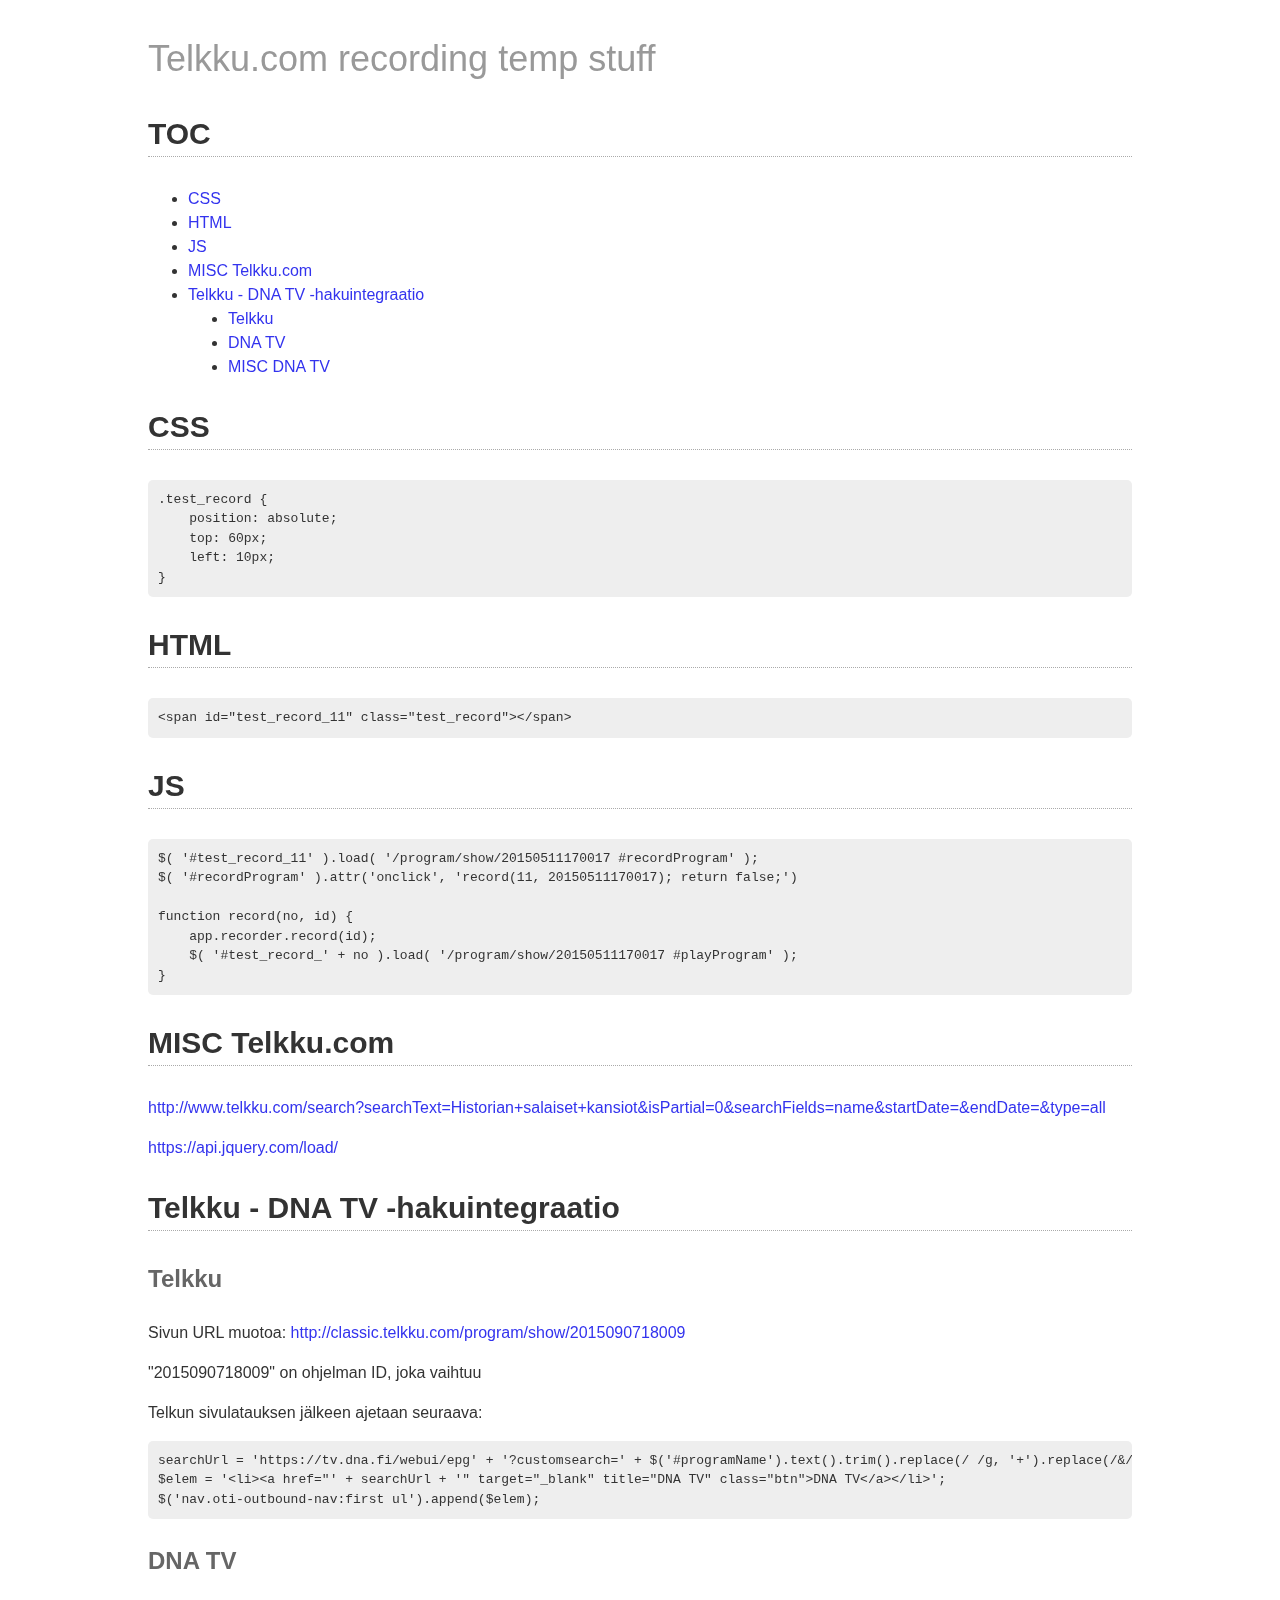
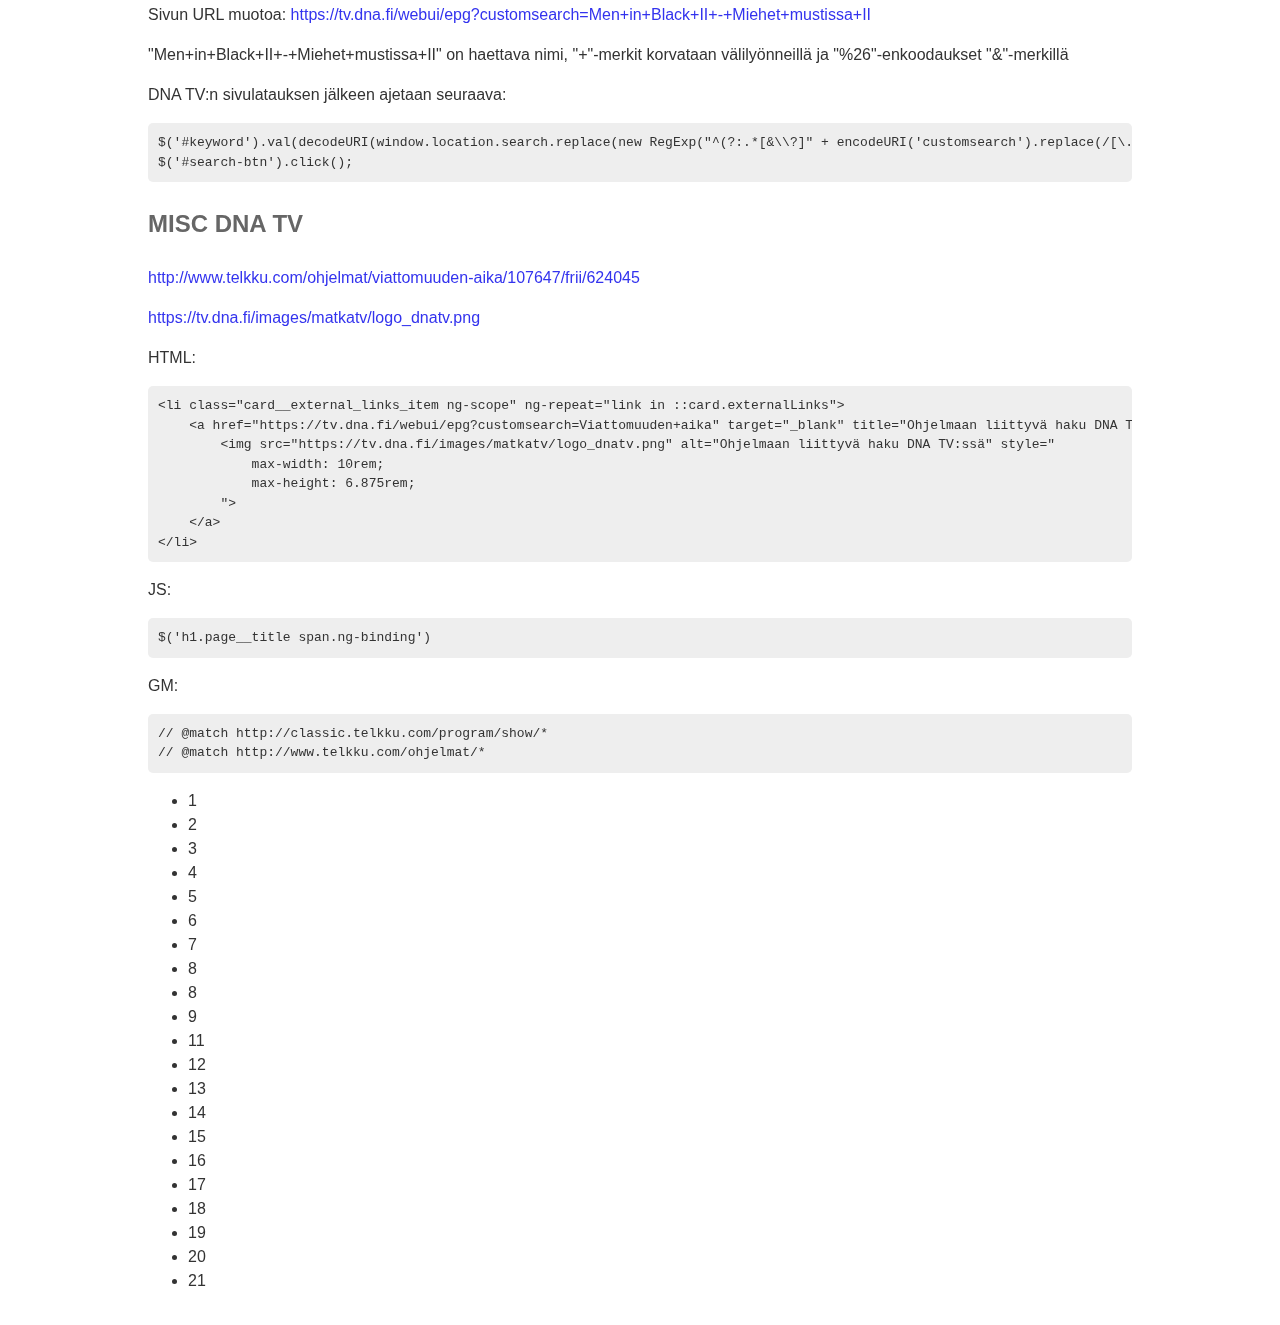
<file: Temp.html>
<html><meta charset="UTF-8"><style>html { 
    font-size: 100%; 
    overflow-y: scroll; 
    -webkit-text-size-adjust: 100%; 
    -ms-text-size-adjust: 100%; 
}

body{
    font-family: helvetica, arial, freesans, clean, sans-serif;
    color: #333;
    background-color: #fff;
    border-color: #999999;
    border-width: 2px;
    line-height: 1.5;
    margin: 2em 3em;
    text-align:left;
    padding: 0 100px 0 100px;
}

pre{
    background-color: #eee;
    padding: 10px;
    -webkit-border-radius: 5px;
    -moz-border-radius: 5px;
    border-radius: 5px;
    overflow: auto;
}
code{
    background-color: #eee;
    padding: 1px 3px;
    -webkit-border-radius: 2px;
    -moz-border-radius: 2px;
    border-radius: 2px; 
}
pre code {
    padding-left: 0px;
    padding-right: 0px;
}
li p{
    margin: 0.3em;
}
ul > li{
    list-style-type: disc;
}
a:link, a:visited{
    color: #33e;
    text-decoration: none;
}
a:hover{
    color: #00f;
    text-shadow:1px 1px 2px #ccf;
    text-decoration:underline;
}
h1{
    color: #999;
    font-weight: 400;
    font-size: 36px;
}
h2{
    border-bottom: 1px dotted #aaa;
    margin-bottom: 1em;
    color: #333;
    font-size: 30px;
}
h3{
    color: #666;
    font-size: 24px;
}
h4 {
    font-size: 21px;
}
h5 {
    font-size: 18px;
}
.shadow{
    -webkit-box-shadow:0 5px 15px #000;
    -moz-box-shadow:0 5px 15px #000;
    box-shadow:0 5px 15px #000;     
}
</style><body><h1>Telkku.com recording temp stuff</h1>
<h2>TOC</h2>
<!-- MarkdownTOC autolink=true autoanchor=true bracket=round -->

<ul>
<li><a href="#css">CSS</a></li>
<li><a href="#html">HTML</a></li>
<li><a href="#js">JS</a></li>
<li><a href="#misc-telkkucom">MISC Telkku.com</a></li>
<li><a href="#telkku---dna-tv--hakuintegraatio">Telkku - DNA TV -hakuintegraatio</a><ul>
<li><a href="#telkku">Telkku</a></li>
<li><a href="#dna-tv">DNA TV</a></li>
<li><a href="#misc-dna-tv">MISC DNA TV</a></li>
</ul>
</li>
</ul>
<!-- /MarkdownTOC -->

<h2>CSS <a name="css"></a></h2>
<pre><code>.test_record {
    position: absolute;
    top: 60px;
    left: 10px;
}
</code></pre>
<h2>HTML <a name="html"></a></h2>
<pre><code>&lt;span id="test_record_11" class="test_record"&gt;&lt;/span&gt;
</code></pre>
<h2>JS <a name="js"></a></h2>
<pre><code>$( '#test_record_11' ).load( '/program/show/20150511170017 #recordProgram' );
$( '#recordProgram' ).attr('onclick', 'record(11, 20150511170017); return false;')

function record(no, id) {
    app.recorder.record(id);
    $( '#test_record_' + no ).load( '/program/show/20150511170017 #playProgram' );
}
</code></pre>
<h2>MISC Telkku.com <a name="misc-telkkucom"></a></h2>
<p><a href="http://www.telkku.com/search?searchText=Historian+salaiset+kansiot&amp;isPartial=0&amp;searchFields=name&amp;startDate=&amp;endDate=&amp;type=all">http://www.telkku.com/search?searchText=Historian+salaiset+kansiot&amp;isPartial=0&amp;searchFields=name&amp;startDate=&amp;endDate=&amp;type=all</a></p>
<p><a href="https://api.jquery.com/load/">https://api.jquery.com/load/</a></p>
<h2>Telkku - DNA TV -hakuintegraatio <a name="telkku---dna-tv--hakuintegraatio"></a></h2>
<h3>Telkku <a name="telkku"></a></h3>
<p>Sivun URL muotoa: <a href="http://classic.telkku.com/program/show/2015090718009">http://classic.telkku.com/program/show/2015090718009</a></p>
<p>"2015090718009" on ohjelman ID, joka vaihtuu</p>
<p>Telkun sivulatauksen jälkeen ajetaan seuraava:</p>
<pre><code>searchUrl = 'https://tv.dna.fi/webui/epg' + '?customsearch=' + $('#programName').text().trim().replace(/ /g, '+').replace(/&amp;/g, '%26');
$elem = '&lt;li&gt;&lt;a href="' + searchUrl + '" target="_blank" title="DNA TV" class="btn"&gt;DNA TV&lt;/a&gt;&lt;/li&gt;';
$('nav.oti-outbound-nav:first ul').append($elem);
</code></pre>
<h3>DNA TV <a name="dna-tv"></a></h3>
<p>Sivun URL muotoa: <a href="https://tv.dna.fi/webui/epg?customsearch=Men+in+Black+II+-+Miehet+mustissa+II">https://tv.dna.fi/webui/epg?customsearch=Men+in+Black+II+-+Miehet+mustissa+II</a></p>
<p>"Men+in+Black+II+-+Miehet+mustissa+II" on haettava nimi, "+"-merkit korvataan välilyönneillä ja "%26"-enkoodaukset "&amp;"-merkillä</p>
<p>DNA TV:n sivulatauksen jälkeen ajetaan seuraava:</p>
<pre><code>$('#keyword').val(decodeURI(window.location.search.replace(new RegExp("^(?:.*[&amp;\\?]" + encodeURI('customsearch').replace(/[\.\+\*]/g, "\\$&amp;") + "(?:\\=([^&amp;]*))?)?.*$", "i"), "$1")).replace(/%26/g, '&amp;').replace(/\+/g,' '));
$('#search-btn').click();
</code></pre>
<h3>MISC DNA TV <a name="misc-dna-tv"></a></h3>
<p><a href="http://www.telkku.com/ohjelmat/viattomuuden-aika/107647/frii/624045">http://www.telkku.com/ohjelmat/viattomuuden-aika/107647/frii/624045</a></p>
<p><a href="https://tv.dna.fi/images/matkatv/logo_dnatv.png">https://tv.dna.fi/images/matkatv/logo_dnatv.png</a></p>
<p>HTML:</p>
<pre><code>&lt;li class="card__external_links_item ng-scope" ng-repeat="link in ::card.externalLinks"&gt;
    &lt;a href="https://tv.dna.fi/webui/epg?customsearch=Viattomuuden+aika" target="_blank" title="Ohjelmaan liittyvä haku DNA TV:ssä"&gt;
        &lt;img src="https://tv.dna.fi/images/matkatv/logo_dnatv.png" alt="Ohjelmaan liittyvä haku DNA TV:ssä" style="
            max-width: 10rem;
            max-height: 6.875rem;
        "&gt;
    &lt;/a&gt;
&lt;/li&gt;
</code></pre>
<p>JS:</p>
<pre><code>$('h1.page__title span.ng-binding')
</code></pre>
<p>GM:</p>
<pre><code>// @match http://classic.telkku.com/program/show/*
// @match http://www.telkku.com/ohjelmat/*
</code></pre>
<ul>
<li>1</li>
<li>2</li>
<li>3</li>
<li>4</li>
<li>5</li>
<li>6</li>
<li>7</li>
<li>8</li>
<li>8</li>
<li>9</li>
<li>11</li>
<li>12</li>
<li>13</li>
<li>14</li>
<li>15</li>
<li>16</li>
<li>17</li>
<li>18</li>
<li>19</li>
<li>20</li>
<li>21</li>
</ul></body></html>
</file>
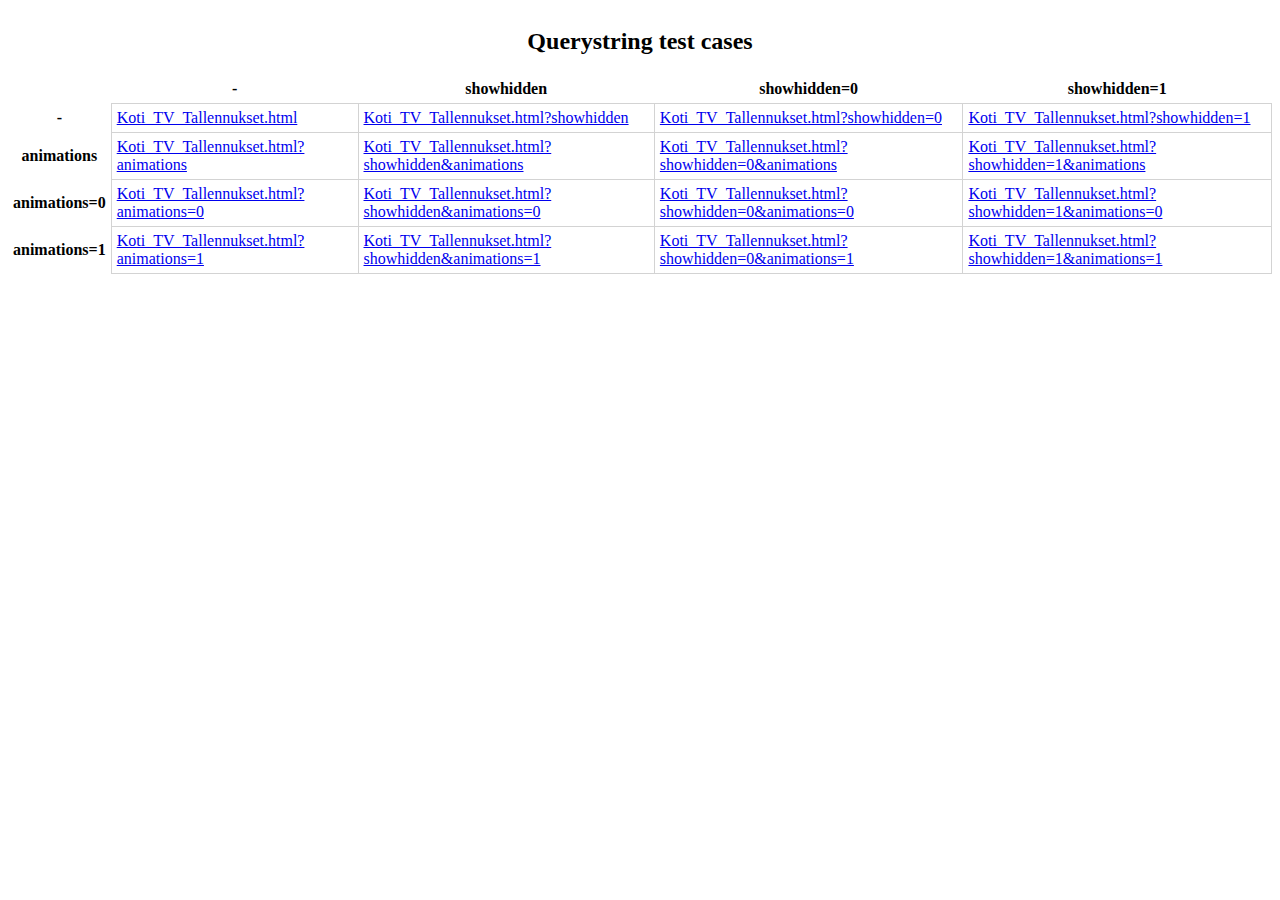
<file: Testisivu.html>
<html>
<head>
	<title>Testisivu</title>
	<style>
		table { border-collapse: collapse; }
		td { border: 1px solid lightgray; }
		th, td { padding: 5px; }
		tr:first-child th:first-child { border: none; }
	</style>
</head>
<body>
	<table>
		<caption><h2>Querystring test cases</h2></caption>
		<tr>
			<th></th>
			<th>-</th>
			<th>showhidden</th>
			<th>showhidden=0</th>
			<th>showhidden=1</th>
		</tr>
		<tr>
			<th>-</th>
			<td><a href="Koti_TV_Tallennukset.html">Koti_TV_Tallennukset.html</a></td>
			<td><a href="Koti_TV_Tallennukset.html?showhidden">Koti_TV_Tallennukset.html?showhidden</a></td>
			<td><a href="Koti_TV_Tallennukset.html?showhidden=0">Koti_TV_Tallennukset.html?showhidden=0</a></td>
			<td><a href="Koti_TV_Tallennukset.html?showhidden=1">Koti_TV_Tallennukset.html?showhidden=1</a></td>
		</tr>
		<tr>
			<th>animations</th>
			<td><a href="Koti_TV_Tallennukset.html?animations">Koti_TV_Tallennukset.html?animations</a></td>
			<td><a href="Koti_TV_Tallennukset.html?showhidden&animations">Koti_TV_Tallennukset.html?showhidden&animations</a></td>
			<td><a href="Koti_TV_Tallennukset.html?showhidden=0&animations">Koti_TV_Tallennukset.html?showhidden=0&animations</a></td>
			<td><a href="Koti_TV_Tallennukset.html?showhidden=1&animations">Koti_TV_Tallennukset.html?showhidden=1&animations</a></td>
		</tr>
		<tr>
			<th>animations=0</th>
			<td><a href="Koti_TV_Tallennukset.html?animations=0">Koti_TV_Tallennukset.html?animations=0</a></td>
			<td><a href="Koti_TV_Tallennukset.html?showhidden&animations=0">Koti_TV_Tallennukset.html?showhidden&animations=0</a></td>
			<td><a href="Koti_TV_Tallennukset.html?showhidden=0&animations=0">Koti_TV_Tallennukset.html?showhidden=0&animations=0</a></td>
			<td><a href="Koti_TV_Tallennukset.html?showhidden=1&animations=0">Koti_TV_Tallennukset.html?showhidden=1&animations=0</a></td>
		</tr>
		<tr>
			<th>animations=1</th>
			<td><a href="Koti_TV_Tallennukset.html?animations=1">Koti_TV_Tallennukset.html?animations=1</a></td>
			<td><a href="Koti_TV_Tallennukset.html?showhidden&animations=1">Koti_TV_Tallennukset.html?showhidden&animations=1</a></td>
			<td><a href="Koti_TV_Tallennukset.html?showhidden=0&animations=1">Koti_TV_Tallennukset.html?showhidden=0&animations=1</a></td>
			<td><a href="Koti_TV_Tallennukset.html?showhidden=1&animations=1">Koti_TV_Tallennukset.html?showhidden=1&animations=1</a></td>
		</tr>
	</table>
</body>
</html>
</file>
<file: style.css>
body * {
	-webkit-box-sizing: border-box;
	-moz-box-sizing: border-box;
	box-sizing: border-box;
}

.wrapper {
	margin: 0 20px;
	display: flex;
	flex-flow: row wrap;
}

.pull-left {
	float: left;
}

.pull-right {
	float: right;
}

.new-line {
	clear: left;
}

.hidden {
	display: none;
}

.info-link {
	color: gray;
	font-size: small;
}

body {
	margin: 0 10px;
}

#otsikko,
#alatunniste {
	text-align: center;
}

#alatunniste {
	clear: both;
}

#linkit .ohjelma {
	width: 20%;
	min-width: 130px;
	min-height: 50px;
	padding: 5px;
	word-break: break-word;
	word-wrap: break-word;
	overflow-wrap: break-word;
	float: left;
}

#linkit .ohjelma.hidden {
	display: block;
	/*min-height: 0;*/
	height: 0;
	padding: 0;
	overflow: hidden;

	width: 0;
	min-width: 0;
}
#linkit .ohjelma.hidden.show {
	/*min-height: 50px;*/
	/*height: auto;*/
	padding: 5px;
	/*overflow: visible;*/

	width: 20%;
	min-width: 130px;
	min-height: 57px;
	/*min-height: 50px\9;*/ /* IE8 & IE9 hack */
}
#linkit .ohjelma.hidden a {
	color: gray;
	font-style: italic;
}
#linkit .ohjelma.hidden a:visited {
	color: darkgray;
}

#linkit .ohjelma.hidden.animation-hidden {
	visibility: hidden;
	opacity: 0;
	transition: visibility 0s 300ms, opacity 300ms linear, width 300ms linear, min-width 300ms linear;

	width: 0;
	min-width: 0;
}
#linkit .ohjelma.hidden.animation-show {
	visibility: visible;
	opacity: 1;
	transition: opacity 300ms linear, width 300ms linear, width 300ms linear, min-width 300ms linear;

	width: 20%;
	min-width: 130px;
}
#linkit .ohjelma.hidden.show:hover {
	height: auto;
}

#linkit p > span:not(:first-child) a {
	margin-left: 30px;
}

.program-ordinals .wrapper {
	counter-reset: programs;
}
.program-ordinals .ohjelma:not(.hidden) > a,
.program-ordinals .ohjelma.show > a {
	counter-increment: programs;
	display: inline-block;
	text-indent: -25px;
	padding-left: 25px;
}
.program-ordinals .ohjelma:not(.hidden) > a:before,
.program-ordinals .ohjelma.show > a:before {
	content: counter(programs) '. ';
	display: inline-block;
	text-align: right;
	min-width: 20px;
	margin: 0 5px 0 0;
}

.bookmarklet {
	position: absolute;
	top: 2px;
	right: 2px;
	max-width: 100%;
	white-space: nowrap;
	overflow: hidden;
	text-overflow: ellipsis;
	font-size: small;
	color: gray;
}

.label-hidden {
	width: 100%;
	height: 40px;
	border-radius: 5px;
	text-align: center;
	line-height: 40px;
	cursor: pointer;
}
.label-hidden:hover {
	background-color: lightgray;
	color: gray;
}
.label-hidden:hover:before {
	content: "Click to show hidden KotiRuutu program key value!";
}

#program-key {
	margin: 10px;
	width: 99%; /* <=IE8 */
	width: calc(100% - 20px);
	max-width: 99%; /* <=IE8 */
	max-width: calc(100% - 20px);
}

/* Fix for browsers not supporting flex-wrap (FF27) */
@supports not (flex-wrap: wrap) {
	.wrapper {
		display: inline-block;
	}

	#linkit .ohjelma.hidden.show {
		min-height: 50px;
	}
}
</file>
